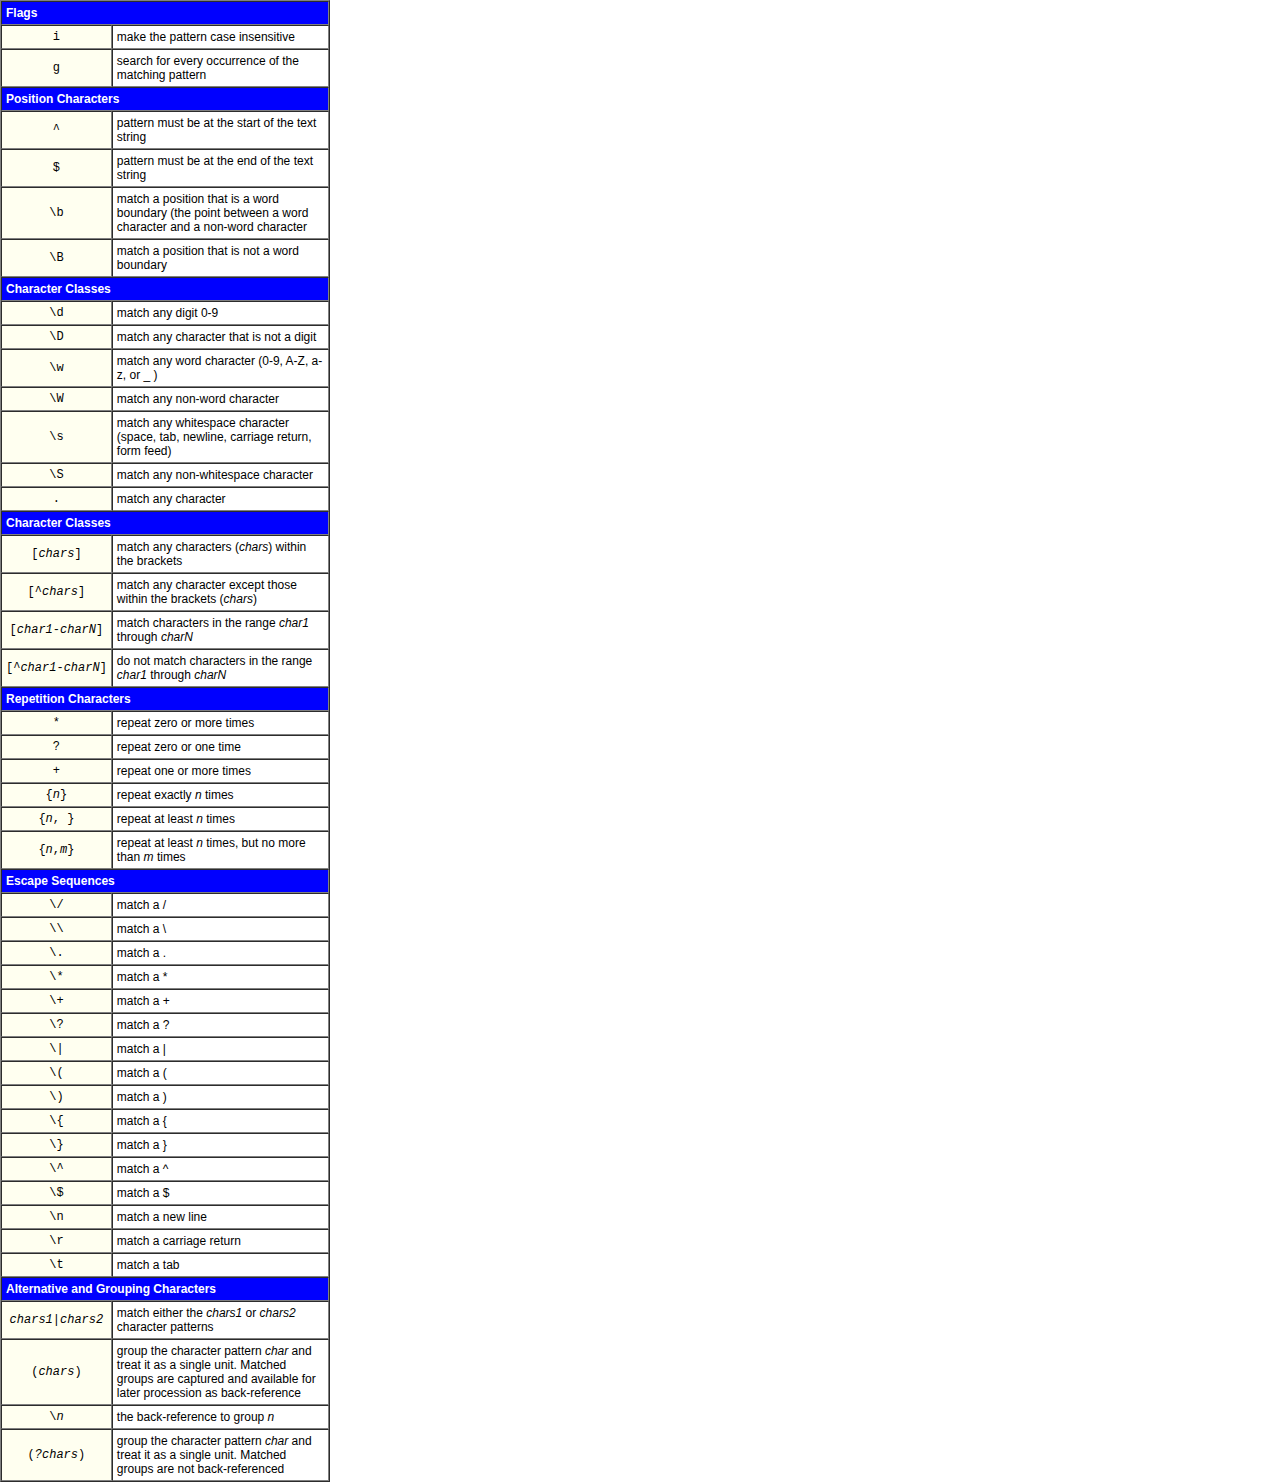
<file: demo_regcodes.html>
<html>
<head>
<!-- 
   JavaScript 7th Edition
   Chapter 7


   Filename: demo_regcodes.html
-->
<title>Regular Expression Demo</title>
<style>
   body {margin:0px}
   table {width: 330px; font-family: Arial, Helvetica, sans-serif; color: black;
          font-size: 9pt}
   th {text-align: left; color: white; background-color: blue}
   .code {background-color: ivory; text-align: center; font-family: Courier New, monospace;
          color: black}
</style>
</head>

<body>
<table border="1" cellpadding="4" cellspacing="0">
<tr><th colspan="2">Flags</th></tr>
<tr><td class="code">i</td><td class="des">make the pattern case insensitive</td></tr>
<tr><td class="code">g</td><td class="des">search for every occurrence of the matching pattern</td></tr>

<tr><th colspan="2">Position Characters</th></tr>
<tr><td class="code">^</td><td class="des">pattern must be at the start of the text string</td></tr>
<tr><td class="code">$</td><td class="des">pattern must be at the end of the text string</td></tr>
<tr><td class="code">\b</td><td class="des">match a position that is a word boundary (the point between a word character and
a non-word character</td></tr>
<tr><td class="code">\B</td><td class="des">match a position that is not a word boundary</td></tr>

<tr><th colspan="2">Character Classes</th></tr>
<tr><td class="code">\d</td><td class="des">match any digit 0-9</td></tr>
<tr><td class="code">\D</td><td class="des">match any character that is not a digit</td></tr>
<tr><td class="code">\w</td><td class="des">match any word character (0-9, A-Z, a-z, or _ )</td></tr>
<tr><td class="code">\W</td><td class="des">match any non-word character</td></tr>
<tr><td class="code">\s</td><td class="des">match any whitespace character (space, tab, newline, carriage return, form feed)</td></tr>
<tr><td class="code">\S</td><td class="des">match any non-whitespace character</td></tr>
<tr><td class="code">.</td><td class="des">match any character</td></tr>
</td></tr>

<tr><th colspan="2">Character Classes</th></tr>
<tr><td class="code">[<i>chars</i>]</td><td class="des">match any characters (<i>chars</i>) within the brackets</td></tr>
<tr><td class="code">[^<i>chars</i>]</td><td class="des">match any character except those within the brackets (<i>chars</i>)
<tr><td class="code">[<i>char1</i>-<i>charN</i>]</td><td class="des">match characters in the range <i>char1</i> through <i>charN</i></td></tr>
<tr><td class="code" nowrap="nowrap">[^<i>char1</i>-<i>charN</i>]</td><td class="des">do not match characters in the range <i>char1</i> through <i>charN</i></td></tr>

<tr><th colspan="2">Repetition Characters</th></tr>
<tr><td class="code">*</td><td class="des">repeat zero or more times</td></tr>
<tr><td class="code">?</td><td class="des">repeat zero or one time</td></tr>
<tr><td class="code">+</td><td class="des">repeat one or more times</td></tr>
<tr><td class="code">{<i>n</i>}</td><td class="des">repeat exactly <i>n</i> times</td></tr>
<tr><td class="code">{<i>n</i>, }</td><td class="des">repeat at least <i>n</i> times</td></tr>
<tr><td class="code">{<i>n</i>,<i>m</i>}</td><td class="des">repeat at least <i>n</i> times, but no more than <i>m</i> times</td></tr>

<tr><th colspan="2">Escape Sequences</th></tr>
<tr><td class="code">\/</td><td class="des">match a /</td></tr>
<tr><td class="code">\\</td><td class="des">match a \</td></tr>
<tr><td class="code">\.</td><td class="des">match a .</td></tr>
<tr><td class="code">\*</td><td class="des">match a *</td></tr>
<tr><td class="code">\+</td><td class="des">match a +</td></tr>
<tr><td class="code">\?</td><td class="des">match a ?</td></tr>
<tr><td class="code">\|</td><td class="des">match a |</td></tr>
<tr><td class="code">\(</td><td class="des">match a (</td></tr>
<tr><td class="code">\)</td><td class="des">match a )</td></tr>
<tr><td class="code">\{</td><td class="des">match a {</td></tr>
<tr><td class="code">\}</td><td class="des">match a }</td></tr>
<tr><td class="code">\^</td><td class="des">match a ^</td></tr>
<tr><td class="code">\$</td><td class="des">match a $</td></tr>
<tr><td class="code">\n</td><td class="des">match a new line</td></tr>
<tr><td class="code">\r</td><td class="des">match a carriage return</td></tr>
<tr><td class="code">\t</td><td class="des">match a tab</td></tr>

<tr><th colspan="2">Alternative and Grouping Characters</th></tr>
<tr><td class="code"><i>chars1</i>|<i>chars2</i></td><td class="des">match either the <i>chars1</i> or <i>chars2</i> character patterns</td></tr>
<tr><td class="code">(<i>chars</i>)</td><td class="des">group the character pattern <i>char</i> and treat it as a single unit. Matched groups are captured and available for later procession as back-reference</td></tr>
<tr><td class="code">\<i>n</i></td><td class="des">the back-reference to group <i>n</i></td></tr>
<tr><td class="code">(<i>?chars</i>)</td><td class="des">group the character pattern <i>char</i> and treat it as a single unit. Matched groups are not back-referenced</td></tr>
</table>
</body>
</html>
</file>
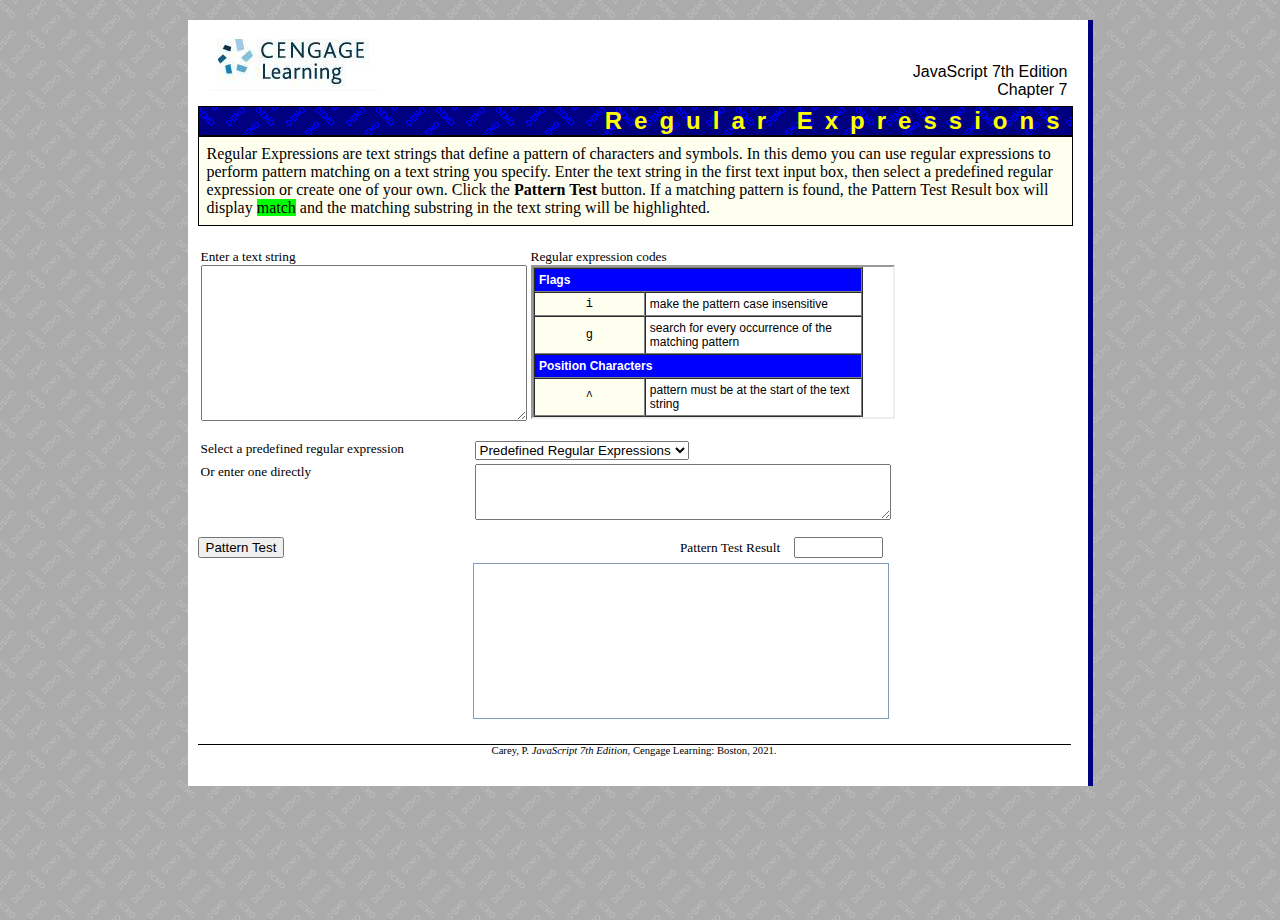
<file: demo_regexp.html>
<!DOCTYPE html>
<html>
<head>
<!-- 
   JavaScript 7th Edition
   Chapter 7


   Filename: demo_regexp.html
-->
<title>Regular Expression Demo</title>
<style type="text/css">

/* use for all demo pages */
   html       {height: 100%}
   body       {background-color: white; background-image: url(demo2.gif); margin: 0px; 
               width: 100%; height: 100%; margin-top: 20px;}
   #demo_page {background-color: white; 
               border-right: 5px solid rgb(0,0,128);
               width: 900px; padding-bottom: 15px; height: 100%;
               min-height: 100%; 
			   position: relative;
			   margin: 0px auto;
			   height: 100%;}
			   
   * html #demo_page {height: 100%}

   #demo_intro {width: 100%; position: relative; margin: 0px 10px}
   #demo_intro table {margin: 0px; padding: 0px; border: 0px; width: 97%}
   #demo_intro table td {vertical-align: bottom; padding-bottom: 5px}
   #h2heading {color:yellow; background-image: url(demo.gif); letter-spacing: 0.5em; 
               font-family: Arial, Helvetica, sans-serif; width: 97%; 
               font-size: 1.5em; margin: 0px; text-align: right; 
               border: 1px solid black}

   #para      {font-size: 1em; border: 1px solid black; width: 97%;
               background-color: ivory}
   #para p    {margin: 8px}

   #demo_container {position: relative; top: 10px; left: 0px; width: 100%;
                    margin: 0px 10px}
   #demo_footer {text-align: center; font-size: 8pt; border-top: 1px solid black; 
                 margin: 25px 10px; width: 97%; clear: left; position: relative;
                 top: 10px; left: 0px}
   span.btitle {font-style: italic}

/* styles specific to this demo */

   table {margin-top: 10px; font-size: 10pt; margin-bottom: 10px}
   td {vertical-align: top}
   .tdlab {width: 270px}

   #pbutton {width: 275px; float: left}
   #pretest {width: 410px; float: left; font-size: 10pt; margin-bottom: 5px; text-align: right}
   #matches {width: 410px; height: 150px; overflow:auto; font-size: 10pt; font-family: Courier New, monospace;
             border: 1px solid rgb(127,157,185); padding: 2px; margin-top: 3px; margin-left: 275px; clear: left}
   span.rmatch {background-color:red; color: white}
   #sample {width: 320px; height: 150px}

   #regcodes {width: 360px; height: 150px}
   #regtxt {width: 410px; height: 50px; font-family: Courier New, monospace; font-size: 9pt}
   #retest {margin-left: 10px}
   .goodmatch {color:black; background-color: rgb(0,255,0)}
   .badmatch {color: white; background-color: red}

</style>

<script type="text/javascript">

function checkIt() {
reform=document.rform;
teststring = reform.sample.value;
eval("re="+reform.regtxt.value);
outmatch="";
foundMatch = re.exec(teststring);
if (foundMatch) {
   reform.retest.value="match";
   reform.retest.className="goodmatch";
   if (re.global) {
     start = new Array();
     stop = new Array();
     i=0;
     while(foundMatch) {
        start[i]=foundMatch.index;
        stop[i]=start[i]+foundMatch[0].length-1;
        i++;
        foundMatch = re.exec(teststring);
     }
     for (i=0; i<teststring.length;i++) {
        if (matchval(i,start)) outmatch+="<span class='rmatch'>";
       outmatch+=teststring.charAt(i);
        if (matchval(i,stop)) outmatch+="</span>"; 
     }
   } else {
      for (i=0; i<teststring.length;i++) {
        if (i==foundMatch.index) outmatch+="<span class='rmatch'>";
        outmatch+=teststring.charAt(i);
        if (i==foundMatch.index+foundMatch[0].length-1) outmatch+="</span>";
      }
   }
} else {
   reform.retest.value="no match";
   reform.retest.className="badmatch";
   outmatch=teststring;
}
   document.getElementById("matches").innerHTML=outmatch;
}

function matchval(x, xArray) {
   for (k=0;k<xArray.length;k++) {
      if (xArray[k]==x) return true;
   }
   return false;
}

function transfercode() {
   i=document.rform.regsamp.selectedIndex;
   document.rform.regtxt.value=document.rform.regsamp.options[i].value;
}

function resetresult() {
   document.getElementById("matches").innerHTML="";
   document.rform.retest.value="";
   document.rform.retest.className="";
}

function handleError() {
   alert("ERROR. You may have entered an improper regular expression");
   return true;
}

window.onerror=handleError;

</script>

</head>

<body>
<form id="rform" name="rform">
<div id="demo_page">

<div id="demo_intro">
   <table>
   <tr><td style="width: 40%"><img src="cengage.jpg" alt="Course Technology Cengage Learning" /></td>
       <td style="width: 60%; text-align:right; font-family: Arial, Helvetica, sans-serif; font-size: 1.2em">
          JavaScript 7th Edition<br />Chapter 7
   </td></tr>
   </table>

   <h2 id="h2heading">Regular Expressions </h2>
   <div id="para">
   <p>Regular Expressions are text strings that define a pattern of characters and symbols.
In this demo you can use regular expressions to perform pattern matching on a text string you specify.
Enter the text string in the first text input box, then select a predefined regular expression or 
create one of your own. Click the <b>Pattern Test</b> button. If a matching pattern is found,
the Pattern Test Result box will display <span class="goodmatch">match</span> and the matching 
substring in the text string will be highlighted.
   </p>
   </div>
</div>

<div id="demo_container">
<table><tr>
<td>
Enter a text string<br />
<textarea id="sample" name="sample"></textarea>
</td><td>
Regular expression codes<br />
<iframe src="demo_regcodes.html" id="regcodes" tabindex="-1"></iframe>
</td></table>

<table><tr>
<td class="tdlab">Select a predefined regular expression</td>
<td><select id="regsamp" name="regsamp" onchange="transfercode()">
      <option value="">Predefined Regular Expressions</option>
      <option value="/^\d{5}$/">5-digit zip code</option>
      <option value="/^\d{5}-\d{4}$/">9-digit zip code</option>
      <option value="/^\d{5}(-\d{4})?$/">zip code (either style)</option>
      <option value="/^\d{3}[\s.\-]?\d{4}$/">phone number (no area code)</option>
      <option value="/^(\(\d{3}\)\s*)?\d{3}[\s-]?\d{4}$/">phone number + area code</option>
      <option value="/^(0?[1-9]|1[0-2])\/(0?[1-9]|[1-2][0-9]|3[01])\/(19|20)\d{2}$/">date (mm/dd/yyyy)</option>
      <option value="/^(0?[1-9]|1[0-2])\/(0?[1-9]|[1-2][0-9]|3[01])\/\d{2}$/">date (mm/dd/yy)</option>
      <option value="/^(19|20)\d{2}-(0?[1-9]|1[0-2])-(0?[1-9]|[1-2][0-9]|3[01])$/">date (yyyy-mm-dd)</option>
      <option value="/^(19|20)\d{2}-(Jan|Feb|Mar|Apr|May|Jun|Jul|Aug|Sep|Oct|Nov|Dec)-(0?[1-9]|[1-2][0-9]|3[01])$/">date (yyyy-Mon-dd)</option>
      <option value="/^(Jan|Feb|Mar|Apr|May|Jun|Jul|Aug|Sep|Oct|Nov|Dec)\s([1-9]|[1-2][0-9]|3[01]),\s?(19|20)\d{2}$/">date (Mon dd, yyyy)</option>
      <option value="/^([1-9]|1[0-2]):[0-5][0-9]\s?(a|p)\.?m\.?$/">12-hour time (hh:mm am/pm)</option>
      <option value="/^([1-9]|1[0-2]):[0-5][0-9]:[0-5][0-9]\s?(a|p)\.?m\.?$/">12-hour time (hh:mm:ss am/pm)</option>
      <option value="/^([1-9]|1[0-9]|2[0-3]):[0-5][0-9]$/">24-hour time (hh:mm)</option>
      <option value="/^([1-9]|1[0-9]|2[0-3]):[0-5][0-9]:[0-5][0-9]$/">24-hour time (hh:mm:ss)</option>
      <option value="/^\w[-._\w]*\w@\w[-._\w]*\w\.\w{2,8}$/">e-mail address</option>
      <option value="/^(ftp|file|https?):\/\/([-\w\.]+)+(:\d+)?(\/([\w\/_\.]*(\?\S+)?)?)?$/">URL</option>
      <option value="/^\$?\d+\.\d{2}$/">Currency value (d.dd or $d.dd)</option>
      <option value="/^(1[0-1]\d|\d{1,2})$/">Age (from 0 to 119)</option>
      <option value="/^4\d{14,15}$/">Visa card</option>
      <option value="/^5[1-5]\d{14}$/">MasterCard</option>
      <option value="/^3[47]\d{13}$/">American Express card</option>
      <option value="/^(30[0-5]|360|380)\d{11}$/">Diners Club card</option>
      <option value="/^6011\d{12}$/">Discover card</option>
   </select>
</td></tr><tr>
<td class="tdlab">Or enter one directly</td>
<td><textarea id="regtxt" name="regtxt" onchange="resetresult()" /></textarea></td>
</tr></table>
<div id="pbutton">
   <input type="button" id="checkb" name="checkb" value="Pattern Test" onclick="checkIt()" />
</div>
<div id="pretest">
   Pattern Test Result <input id="retest" name="retest" size="8" />
</div>
<div id="matches">
</div>
</div>

<div id="demo_footer">
  Carey, P.
  <span class="btitle">JavaScript 7th Edition</span>,
  Cengage Learning: Boston, 2021.
</div>

</div>
</form>
</body>
</html>
</file>
